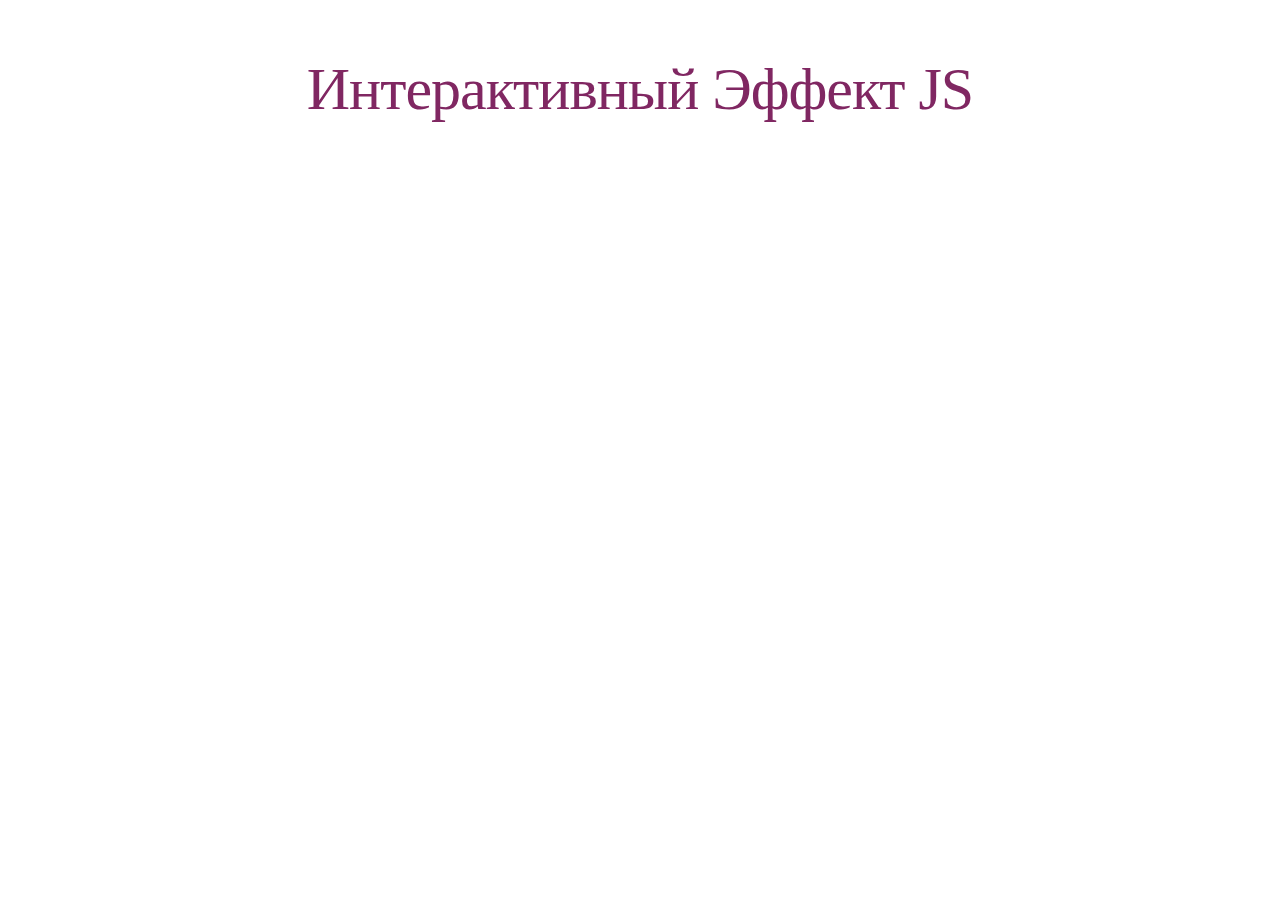
<file: interactive-effect-parallax-to-site/index.html>
<!doctype html>
<html>
	<head>
		<meta charset="utf-8">
		<title>Интерактивный эффект параллакса на JS</title>
	    <script type="text/javascript" src="http://www.rudebox.org.ua/js/jquery.js"></script>
	   <link media="screen" href="demo/styles/demo.css" type="text/css" rel="stylesheet" />
	  <script type="text/javascript" src="jquery.interactive_bg.js"></script>
	  <style>
	    html {
	      height: 100%;
	    }
	    body {
	      padding: 0;
	      text-align: center;
	      font-family: 'open sans';
	      position: relative;
	      margin: 0;
	      height: 100%;
	    }
	    
	    .ptr-space {
	      background: url(stardust.jpg) repeat;
	    }
	    .wrapper {
	    	height: auto !important;
	    	height: 100%;
	    	margin: 0 auto; 
	    	overflow: hidden;
	    }
	    
	    a {
	      text-decoration: none;
	    }
	    
	    h1, h2 {
	      width: 100%;
	      float: left;
	    }
	    h1 {
	      margin-top: 100px;
	      color: #802762;
	      margin-bottom: 5px;
	      font-size: 70px;
	      font-weight: 100;
	    }
	    h2 {
	      padding: 00px 20px 30px 20px;
	      box-sizing: border-box;
	      -webkit-box-sizing: border-box;
	      -moz-box-sizing: border-box;
	      letter-spacing: 0px;
	      color: #ddd;
	      font-size: 20px;
	      line-height: 160%;
	      font-weight: 100;
	      margin-top: 10px;
	      margin-bottom: 0;
	    }
	    
	    
	    .pointer {
	      color: #00B0FF;
	      font-family: 'Pacifico';
	      font-size: 24px;
	      margin-top: 15px;
	      position: absolute;
	      top: 130px;
	      right: -40px;
	    }
	    .pointer2 {
	      color: #00B0FF;
	      font-family: 'Pacifico';
	      font-size: 24px;
	      margin-top: 15px;
	      position: absolute;
	      top: 130px;
	      left: -40px;
	    }
	    pre {
	      margin: 80px auto;
	    }
	    pre code {
	      padding: 35px;
	      border-radius: 5px;
	      font-size: 15px;
	      background: rgba(0,0,0,0.1);
	      border: rgba(0,0,0,0.05) 5px solid;
	      max-width: 500px;
	    }
	
	
	    .main {
	      float: left;
	      width: 100%;
	      margin: 0 auto;
	    }
	    
	    
	    .main h1 {
	      padding:20px 50px 10px;
	      float: left;
	      width: 100%;
	      font-size: 60px;
	      box-sizing: border-box;
	      -webkit-box-sizing: border-box;
	      -moz-box-sizing: border-box;
	      font-weight: 100;
	      margin: 0;
	      padding-top: 55px;
	      font-family: 'Open Sans';
	      letter-spacing: -1px;
	      text-transform: capitalize;
	    }
	   
	    .main h1.demo1 {
	      background: #1ABC9C;
	    }
	    
	    .reload.bell {
	      font-size: 12px;
	      padding: 20px;
	      width: 45px;
	      text-align: center;
	      height: 47px;
	      border-radius: 50px;
	      -webkit-border-radius: 50px;
	      -moz-border-radius: 50px;
	    }
	    
	    .reload.bell #notification {
	      font-size: 25px;
	      line-height: 140%;
	    }
	    
	    .reload, .btn{
	      display: inline-block;
	      border-radius: 3px;
	      -moz-border-radius: 3px;
	      -webkit-border-radius: 3px;
	      display: inline-block;
	      line-height: 100%;
	      padding: 0.7em;
	      text-decoration: none;
	      width: 100px;
	      line-height: 140%;
	      font-size: 17px;
	      font-family: Open Sans;
	      font-weight: bold;
	      -webkit-box-shadow: none;
	      box-shadow: none;
	      background-color: #4D90FE;
	      background-image: -webkit-linear-gradient(top,#4D90FE,#4787ED);
	      background-image: -webkit-moz-gradient(top,#4D90FE,#4787ED);
	      background-image: linear-gradient(top,#4d90fe,#4787ed);
	      border: 1px solid #3079ED;
	      color: #FFF;
	    }
	    .reload:hover{
	      background: #317af2;
	    }
	    .btn {
	      width: 200px;
	      -webkit-box-shadow: none;
	      box-shadow: none;
	      background-color: #4D90FE;
	      background-image: -webkit-linear-gradient(top,#4D90FE,#4787ED);
	      background-image: -moz-linear-gradient(top,#4D90FE,#4787ED);
	      background-image: linear-gradient(top,#4d90fe,#4787ed);
	      border: 1px solid #3079ED;
	      color: #FFF;
	    }
	    .clear {
	      width: auto;
	    }
	    .btn:hover, .btn:hover {
	      background: #317af2;
	    }
	    .btns {
	      float: left;
	      width: 100%;
	      margin: 50px auto;
	    }
	    .credit {
	      text-align: center;
	      color: #ddd;
	      padding: 10px 10px;
	      margin: 0 0 0 0;
	      background: rgba(255, 255, 255, 0.09);
	      float: left;
	      width: 100%;
	      margin-bottom: 50px;
	    }
	    .credit a {
	      text-decoration: none;
	      font-weight: bold;
	      color: white;
	    }
	    
	    .back {
	      position: absolute;
	      top: 0;
	      left: 0;
	      text-align: center;
	      display: block;
	      padding: 7px;
	      width: 100%;
	      box-sizing: border-box;
	      -moz-box-sizing: border-box;
	      -webkit-box-sizing: border-box;
	      background:rgba(255, 255, 255, 0.09);
	      font-weight: bold;
	      font-size: 13px;
	      color: #bbb;
	      -webkit-transition: all 200ms ease-out;
	      -moz-transition: all 200ms ease-out;
	      -o-transition: all 200ms ease-out;
	      transition: all 200ms ease-out;
	      color: #fff;
	    }
	    .back:hover {
	      background: #fff;
	      color: #000;
	    }
	    
	    
	    .page-container {
	      float: left;
	      width: 100%;
	      margin: 0 auto 300px;
	      position: relative;
	    }
	    
	    .header {
	      overflow: hidden;
	      clear: both;
	    }
	    
	    .bg {
	      position: absolute;
	      min-height: 100% !important;
	      width: 100%;
	      z-index: 0;
	    }
	    
	    .ibg-bg {
	      position: absolute;
	    }
	    #btns {
	      width:250px;
	      text-align: center;
	      margin: 0 auto;
	      height: 50px;
	      overflow: hidden;
	      float: none;
	    }
	    
	    
	    .main {
	      position: relative;
	    }
	    
		</style>
	</head>
	<body>
	  <div class="wrapper bg" data-ibg-bg="deskt.jpg">
	    <div class="main">
	      <div class="header">
	        <h1>Интерактивный эффект JS</h1>
	
	         <div class="jquery-script-clear"></div>
	      </div>
	    </div>
	        
	        
	  </div>
	  
	 
		<script>
		  $(document).ready(function(){
	       $(".bg").interactive_bg();
	       $("#btns").interactive_bg({
	         strength: 10,
	         scale: 1.2,
	         contain: false,
	         wrapContent: true
	       });
			});
			
			$(window).resize(function() {
			  $(".wrapper > .ibg-bg").css({
			    width: $(window).outerWidth(),
			    height: $(window).outerHeight()
			  })
			})
			
		</script>
	</body>
</html>
</file>
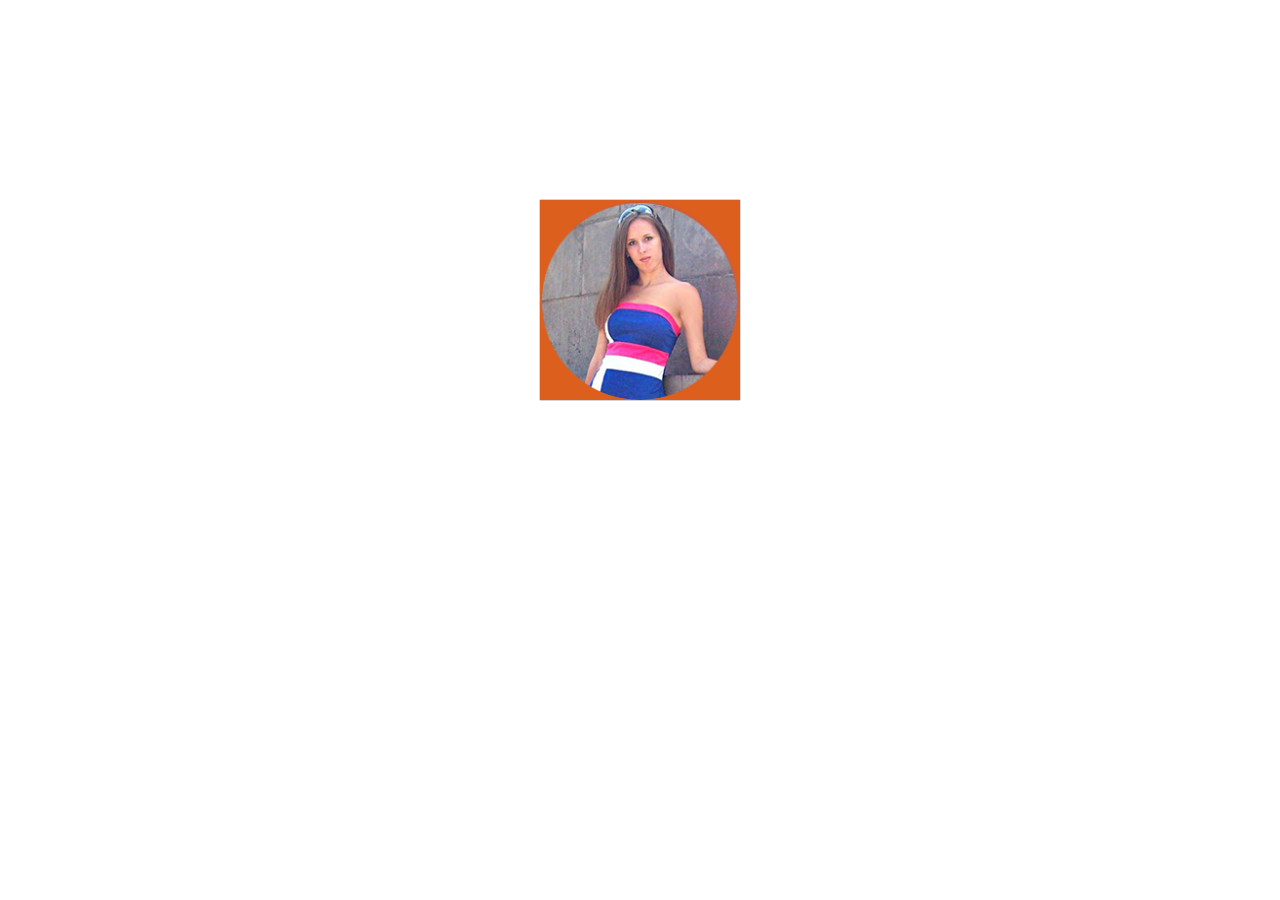
<file: sideN/index.html>
<!DOCTYPE html>
<html lang="ru">
    <head>
        <meta charset="utf-8">
        <meta name="viewport" content="width=device-width">
        <title>animation</title> 
        <link rel="stylesheet" href="css/style.css" type="text/css">
        <body>

            <div id="holder">
                <div class="box">
                    <div class="side1"><img src="images/Img1.png" alt="image1"></div>
                    <div class="side2"><img src="images/Img2.png" alt="image2"></div>
                    <div class="side3"><img src="images/Img3.png" alt="image3"></div>
                    <div class="side4"><img src="images/Img4.png" alt="image4"></div>
                    <div class="side5"><img src="images/Img5.png" alt="image5"></div>
                    <div class="side6"><img src="images/Img6.png" alt="image6"></div>
                </div>
            </div>
    </body>
</html>
</file>
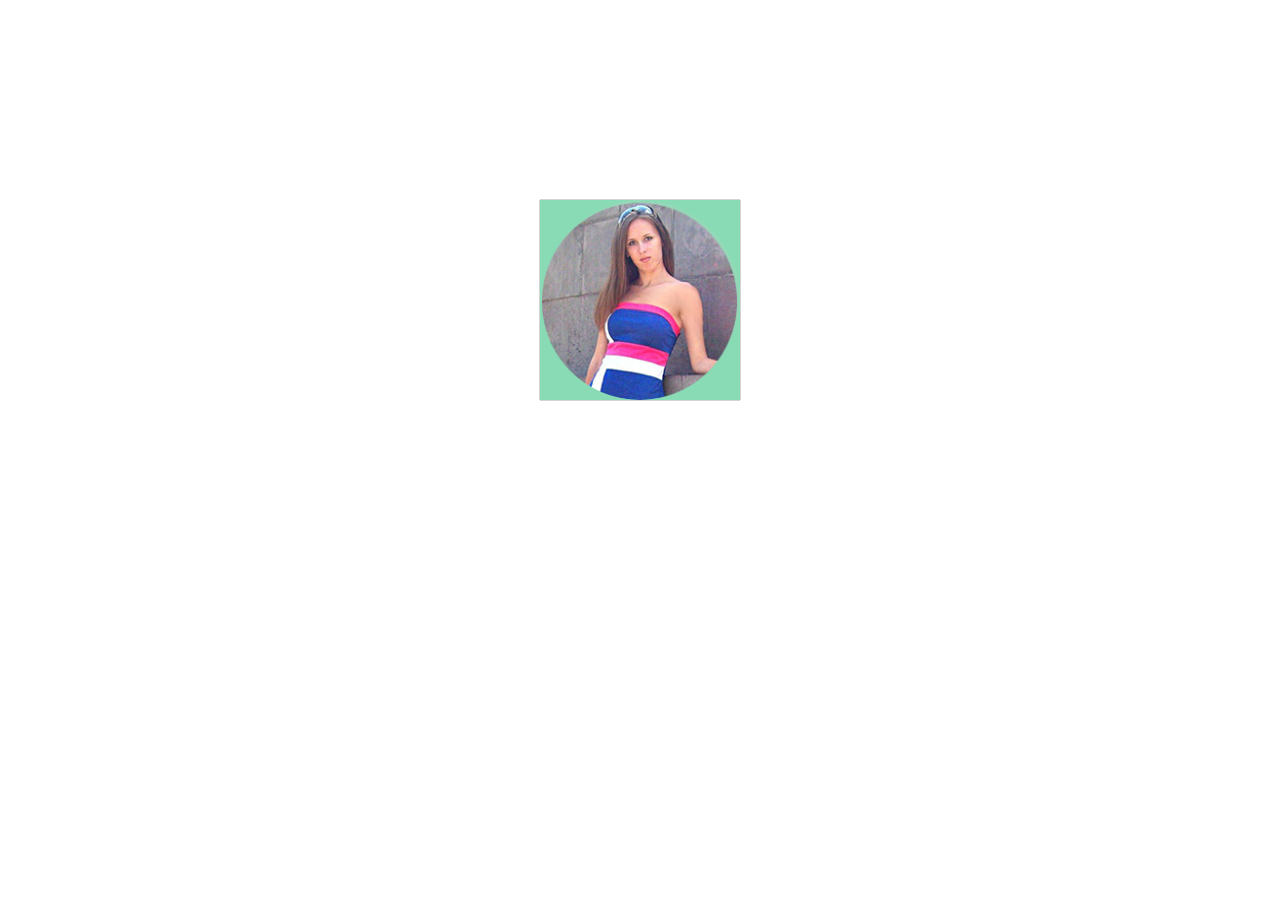
<file: sideN_28.04.16/index.html>
<!DOCTYPE html>
<html lang="ru">
    <head>
        <meta charset="utf-8">
        <meta name="viewport" content="width=device-width">
        <title>animation</title> 
        <link rel="stylesheet" href="css/style.css" type="text/css">
        <body>

            <div id="holder">
                <div class="box">
                    <div class="side1"><img src="images/Img1.png" alt="image1"></div>
                    <div class="side2"><img src="images/Img2.png" alt="image2"></div>
                    <div class="side3"><img src="images/Img3.png" alt="image3"></div>
                    <div class="side4"><img src="images/Img4.png" alt="image4"></div>
                    <div class="side5"><img src="images/Img5.png" alt="image5"></div>
                    <div class="side6"><img src="images/Img6.png" alt="image6"></div>
                </div>
            </div>
    </body>
</html>

<!--Vorobiova Zhanna. November 2015-->
</file>
<file: interactive-effect-parallax-to-site/demo/styles/demo.css>
#demo_navi {
	z-index: 99999;
	position: fixed;
	top: 0px;
	height: 50px;
	width: 100%;
	border-bottom: 1px solid #0d0d0d;
	box-shadow: 0px 2px 15px rgba( 0, 0, 0, 0.6);
}

#demo_navi a {
	text-decoration: none;
}

#demo_navi  .logo {
    white-space: nowrap; /* �������� ������� ������ */
	font-size: 30px;
	padding: 0px 0px 0px 70px;
	line-height: 50px;
	color: #eeeeee;
	font-weight: ;
	text-shadow: 0px 1px 1px #000;
	float: left;
	font-family: "Pontano Sans", Helvetica;
}

#demo_navi  .demo {
	font-size: 12px;
	font-family: "Pontano Sans", Helvetica;
	padding: 0px 6px 0px 4px;
	line-height: 20px;
	margin-bottom: 13px;
	color: #eeeeee;
	font-weight: ;
	text-shadow: 0px 1px 0px #000;
	float: left;
}

#demo_navi  .name {
    white-space: nowrap; /* �������� ������� ������ */
    overflow: hidden; /* �������� ���������� */
	font-size: 18px;
	padding: 0px 20px 0px 0px;
	line-height: 48px;
	color: #eeeeee;
	font-weight: ;
	text-shadow: 0px 1px 0px #000;
	float: right;
	font-family: "Pontano Sans", Helvetica;
}

#controls {
  position: fixed;
  top: 150px;
  right: 2.5em;
  z-index: 10;
  background: #fff;
  padding: 1em 1em;
  opacity: .7;
  border-top: solid .4em #444;
  border-bottom: solid .4em #444;
}
#controls label {
  display: block;
  margin: 1em 0;
}
#controls label span {
  display: inline-block;
  min-width: 3.5em;
}
#controls label input {
  font-family: 'Montserrat';
  font-size: 12pt;
  padding-bottom: .2em;
  width: 10em;
  border: none;
  border-bottom: solid 1px #999;
  color: #000;
  outline: none;
  webkit-appearance: none;
}
#controls p {
  text-align: right;
  font-size: 80%;
  margin: 1em 0 .5em 0;
}
#controls p.error {
  color: #b00;
}
/* ������ �������� */
.close {
    background-color: rgba(47, 47, 47, 0.9);
    height: 24px;
    line-height: 24px;
    position: absolute;
    right: 0px;
	cursor: pointer;
    font-weight: bold;
    text-align: center;
    text-decoration: none;
	color: rgba(255, 255, 255, 0.9);
    font-size: 14px;
    top: 0px;
    width: 24px;
}
.close:hover {
    background-color: rgba(195, 228, 37, 1);
}
</file>
<file: sideN/css/style.css>
#holder {
    margin:50px auto;
    transform: perspective(600px);
    -webkit-transform: -moz-perspective:600px;
    -moz-transform: perspective(600px);
    -ms-transform: perspective(600px);
    -o-transform: perspective(600px);
    text-indent: 0px;
    margin-top: 200px;
}
.box {
  position: relative;
  margin: 0 auto;
  height: 200px;
  width: 200px;
  -webkit-animation: spin 30s infinite linear;
  -moz-animation: spin 30s infinite linear;
  -o-animation: spin 30s infinite linear;
  animation: spin 30s infinite linear;
  -webkit-transform-style: preserve-3d;
  -moz-transform-style: preserve-3d;
  -o-transform-style: preserve-3d;
  transform-style: preserve-3d;
}
.box div {
  position: absolute;
  height: 200px;
  width: 200px;
  -webkit-box-shadow: 0px 0px 1px 0px rgba(0, 0, 0, 0.5); 
  -moz-box-shadow: 0px 0px 1px 0px rgba(0, 0, 0, 0.5); 
  -o-box-shadow: 0px 0px 1px 0px rgba(0, 0, 0, 0.5); 
  box-shadow: 0px 0px 1px 0px rgba(0, 0, 0, 0.5); 
    filter: progid:DXImageTransform.Microsoft.shadow(direction=0, color=#000000, strength=1);
  -webkit-animation:rotate 15s infinite linear;
  -moz-animation:rotate 15s infinite linear;
  -o-animation:rotate 15s infinite linear;
  animation:rotate 15s infinite linear;
}
.box div img {
    width:200px; 
    height:200px;
    -webkit-border-radius:200px;
    -moz-border-radius:200px;
    -o-border-radius:200px;
    border-radius:200px;
    -webkit-animation:rot 10s infinite linear;
    -moz-animation:rot 10s infinite linear;
    -o-animation:rot 10s infinite linear;
    animation:rot 10s infinite linear;
    padding: 0;
}
.box div.side1 {
  background:rgba( 213, 62, 7, 0.8);
  -webkit-transform:translateZ(100px);
  -moz-transform:translateZ(100px);
  -o-transform:translateZ(100px);
  transform:translateZ(100px);
}
.box div.side2 {
  background:rgba( 127, 255, 212, 0.8);
  -webkit-transform:rotateY(90deg) translateZ(100px);
  -moz-transform:rotateY(90deg) translateZ(100px);
  -o-transform:rotateY(90deg) translateZ(100px);
  transform:rotateY(90deg) translateZ(100px);
}
.box div.side3 {
  background:rgba( 255, 219, 88, 0.8);
  -webkit-transform:rotateY(180deg) translateZ(100px);
  -moz-transform:rotateY(180deg) translateZ(100px);
  -o-transform:rotateY(180deg) translateZ(100px);
  transform:rotateY(180deg) translateZ(100px);
}
.box div.side4 {
  background:rgba( 153, 17, 153, 0.8);
  -webkit-transform:rotateY(-90deg) translateZ(100px);
  -moz-transform:rotateY(-90deg) translateZ(100px);
  -o-transform:rotateY(-90deg) translateZ(100px);
  transform:rotateY(-90deg) translateZ(100px);
}
.box div.side5 {
  background:rgba( 0, 71, 171, 0.8);
  -webkit-transform:rotateX(-90deg) translateZ(100px) rotate(180deg);
  -moz-transform:rotateX(-90deg) translateZ(100px) rotate(180deg);
  -o-transform:rotateX(-90deg) translateZ(100px) rotate(180deg);
  transform:rotateX(-90deg) translateZ(100px) rotate(180deg);
}
.box div.side6  {
  background:rgba( 0, 171, 147, 0.8);
  -webkit-transform:rotateX(90deg) translateZ(100px);
  -moz-transform:rotateX(90deg) translateZ(100px);
  -o-transform:rotateX(90deg) translateZ(100px);
  transform:rotateX(90deg) translateZ(100px);
}
@-webkit-keyframes spin {
    0% {
        -webkit-transform: rotateX(0deg) rotateY(0deg);
        -moz-transform: rotateX(0deg) rotateY(0deg);
        -o-transform: rotateX(0deg) rotateY(0deg);
        transform: rotateX(0deg) rotateY(0deg);
    }
    100% {
        -webkit-transform: rotateX(1080deg) rotateY(360deg);
        -moz-transform: rotateX(1080deg) rotateY(360deg);
        -o-transform: rotateX(1080deg) rotateY(360deg);
        transform: rotateX(1080deg) rotateY(360deg);
    }
}
@-moz-keyframes spin {
    0% {
        -webkit-transform: rotateX(0deg) rotateY(0deg);
        -moz-transform: rotateX(0deg) rotateY(0deg);
        -o-transform: rotateX(0deg) rotateY(0deg);
        transform: rotateX(0deg) rotateY(0deg);
    }
    100% {
        -webkit-transform: rotateX(1080deg) rotateY(360deg);
        -moz-transform: rotateX(1080deg) rotateY(360deg);
        -o-transform: rotateX(1080deg) rotateY(360deg);
        transform: rotateX(1080deg) rotateY(360deg);
    }
}
@-moz-keyframes spin {
    0% {
        -webkit-transform: rotateX(0deg) rotateY(0deg);
        -moz-transform: rotateX(0deg) rotateY(0deg);
        -o-transform: rotateX(0deg) rotateY(0deg);
        transform: rotateX(0deg) rotateY(0deg);
    }
    100% {
        -webkit-transform: rotateX(1080deg) rotateY(360deg);
        -moz-transform: rotateX(1080deg) rotateY(360deg);
        -o-transform: rotateX(1080deg) rotateY(360deg);
        transform: rotateX(1080deg) rotateY(360deg);
    }
}
@keyframes spin {
    0% {
        -webkit-transform: rotateX(0deg) rotateY(0deg);
        -moz-transform: rotateX(0deg) rotateY(0deg);
        -o-transform: rotateX(0deg) rotateY(0deg);
        transform: rotateX(0deg) rotateY(0deg);
    }
    100% {
        -webkit-transform: rotateX(1080deg) rotateY(360deg);
        -moz-transform: rotateX(1080deg) rotateY(360deg);
        -o-transform: rotateX(1080deg) rotateY(360deg);
        transform: rotateX(1080deg) rotateY(360deg);
    }
}
@-webkit-keyframes rot {
    0% {
      -webkit-transform: rotate(0deg);
      -moz-transform: rotate(0deg);
      -o-transform: rotate(0deg);
      ransform: rotate(0deg);
    }
    100% {
      -webkit-transform: rotate(360deg);
      -moz-transform: rotate(360deg);
      -o-transform: rotate(360deg);
      transform: rotate(360deg);
    }
}
@-moz-keyframes rot {
    0% {
        -webkit-transform: rotate(0deg);
        -moz-transform: rotate(0deg);
        -o-transform: rotate(0deg);
        transform: rotate(0deg);
    }
    100% {
        -webkit-transform: rotate(360deg);
        -moz-transform: rotate(360deg);
        -o-transform: rotate(360deg);
        transform: rotate(360deg);
    }
}
@-o-keyframes rot {
    0% {
        -webkit-transform: rotate(0deg);
        -moz-transform: rotate(0deg);
        -o-transform: rotate(0deg);
        transform: rotate(0deg);
    }
    100% {
        -webkit-transform: rotate(360deg);
        -moz-transform: rotate(360deg);
        -o-transform: rotate(360deg);
        transform: rotate(360deg);
    }
}
@keyframes rot {
    0% {
        -webkit-transform: rotate(0deg);
        -moz-transform: rotate(0deg);
        -o-transform: rotate(0deg);
        transform: rotate(0deg);
    }
    100% {
        -webkit-transform: rotate(360deg);
        -moz-transform: rotate(360deg);
        -o-transform: rotate(360deg);
        transform: rotate(360deg);
    }
}
</file>
<file: sideN_28.04.16/css/style.css>
#holder {
    margin:50px auto;
    transform: perspective(600px);
    -webkit-transform: -moz-perspective:600px;
    -moz-transform: perspective(600px);
    -ms-transform: perspective(600px);
    -o-transform: perspective(600px);
    text-indent: 0px;
    margin-top: 200px;
}
.box {
  position: relative;
  margin: 0 auto;
  height: 200px;
  width: 200px;
  -webkit-animation: spin 30s infinite linear;
  -moz-animation: spin 30s infinite linear;
  -o-animation: spin 30s infinite linear;
  animation: spin 30s infinite linear;
  -webkit-transform-style: preserve-3d;
  -moz-transform-style: preserve-3d;
  -o-transform-style: preserve-3d;
  transform-style: preserve-3d;
}
.box div {
  position: absolute;
  height: 200px;
  width: 200px;
  -webkit-box-shadow: 0px 0px 1px 0px rgba(0, 0, 0, 0.5); 
  -moz-box-shadow: 0px 0px 1px 0px rgba(0, 0, 0, 0.5); 
  -o-box-shadow: 0px 0px 1px 0px rgba(0, 0, 0, 0.5); 
  box-shadow: 0px 0px 1px 0px rgba(0, 0, 0, 0.5); 
    filter: progid:DXImageTransform.Microsoft.shadow(direction=0, color=#000000, strength=1);
  -webkit-animation:rotate 15s infinite linear;
  -moz-animation:rotate 15s infinite linear;
  -o-animation:rotate 15s infinite linear;
  animation:rotate 15s infinite linear;
}
.box div img {
    width:200px; 
    height:200px;
    -webkit-border-radius:200px;
    -moz-border-radius:200px;
    -o-border-radius:200px;
    border-radius:200px;
    -webkit-animation:rot 10s infinite linear;
    -moz-animation:rot 10s infinite linear;
    -o-animation:rot 10s infinite linear;
    animation:rot 10s infinite linear;
    padding: 0;
}
.box div.side1 {
  background:rgba( 133,218,177, 0.8);
  -webkit-transform:translateZ(100px);
  -moz-transform:translateZ(100px);
  -o-transform:translateZ(100px);
  transform:translateZ(100px);
}
.box div.side2 {
  background:rgba( 133,218,177, 0.8);
  -webkit-transform:rotateY(90deg) translateZ(100px);
  -moz-transform:rotateY(90deg) translateZ(100px);
  -o-transform:rotateY(90deg) translateZ(100px);
  transform:rotateY(90deg) translateZ(100px);
}
.box div.side3 {
  background:rgba( 133,218,177, 0.8);
  -webkit-transform:rotateY(180deg) translateZ(100px);
  -moz-transform:rotateY(180deg) translateZ(100px);
  -o-transform:rotateY(180deg) translateZ(100px);
  transform:rotateY(180deg) translateZ(100px);
}
.box div.side4 {
  background:rgba( 133,218,177, 0.8);
  -webkit-transform:rotateY(-90deg) translateZ(100px);
  -moz-transform:rotateY(-90deg) translateZ(100px);
  -o-transform:rotateY(-90deg) translateZ(100px);
  transform:rotateY(-90deg) translateZ(100px);
}
.box div.side5 {
  background:rgba( 133,218,177, 0.8);
  -webkit-transform:rotateX(-90deg) translateZ(100px) rotate(180deg);
  -moz-transform:rotateX(-90deg) translateZ(100px) rotate(180deg);
  -o-transform:rotateX(-90deg) translateZ(100px) rotate(180deg);
  transform:rotateX(-90deg) translateZ(100px) rotate(180deg);
}
.box div.side6  {
  background:rgba( 133,218,177, 0.8);
  -webkit-transform:rotateX(90deg) translateZ(100px);
  -moz-transform:rotateX(90deg) translateZ(100px);
  -o-transform:rotateX(90deg) translateZ(100px);
  transform:rotateX(90deg) translateZ(100px);
}
@-webkit-keyframes spin {
    0% {
        -webkit-transform: rotateX(0deg) rotateY(0deg);
        -moz-transform: rotateX(0deg) rotateY(0deg);
        -o-transform: rotateX(0deg) rotateY(0deg);
        transform: rotateX(0deg) rotateY(0deg);
    }
    100% {
        -webkit-transform: rotateX(1080deg) rotateY(360deg);
        -moz-transform: rotateX(1080deg) rotateY(360deg);
        -o-transform: rotateX(1080deg) rotateY(360deg);
        transform: rotateX(1080deg) rotateY(360deg);
    }
}
@-moz-keyframes spin {
    0% {
        -webkit-transform: rotateX(0deg) rotateY(0deg);
        -moz-transform: rotateX(0deg) rotateY(0deg);
        -o-transform: rotateX(0deg) rotateY(0deg);
        transform: rotateX(0deg) rotateY(0deg);
    }
    100% {
        -webkit-transform: rotateX(1080deg) rotateY(360deg);
        -moz-transform: rotateX(1080deg) rotateY(360deg);
        -o-transform: rotateX(1080deg) rotateY(360deg);
        transform: rotateX(1080deg) rotateY(360deg);
    }
}
@-moz-keyframes spin {
    0% {
        -webkit-transform: rotateX(0deg) rotateY(0deg);
        -moz-transform: rotateX(0deg) rotateY(0deg);
        -o-transform: rotateX(0deg) rotateY(0deg);
        transform: rotateX(0deg) rotateY(0deg);
    }
    100% {
        -webkit-transform: rotateX(1080deg) rotateY(360deg);
        -moz-transform: rotateX(1080deg) rotateY(360deg);
        -o-transform: rotateX(1080deg) rotateY(360deg);
        transform: rotateX(1080deg) rotateY(360deg);
    }
}
@keyframes spin {
    0% {
        -webkit-transform: rotateX(0deg) rotateY(0deg);
        -moz-transform: rotateX(0deg) rotateY(0deg);
        -o-transform: rotateX(0deg) rotateY(0deg);
        transform: rotateX(0deg) rotateY(0deg);
    }
    100% {
        -webkit-transform: rotateX(1080deg) rotateY(360deg);
        -moz-transform: rotateX(1080deg) rotateY(360deg);
        -o-transform: rotateX(1080deg) rotateY(360deg);
        transform: rotateX(1080deg) rotateY(360deg);
    }
}
@-webkit-keyframes rot {
    0% {
      -webkit-transform: rotate(0deg);
      -moz-transform: rotate(0deg);
      -o-transform: rotate(0deg);
      ransform: rotate(0deg);
    }
    100% {
      -webkit-transform: rotate(360deg);
      -moz-transform: rotate(360deg);
      -o-transform: rotate(360deg);
      transform: rotate(360deg);
    }
}
@-moz-keyframes rot {
    0% {
        -webkit-transform: rotate(0deg);
        -moz-transform: rotate(0deg);
        -o-transform: rotate(0deg);
        transform: rotate(0deg);
    }
    100% {
        -webkit-transform: rotate(360deg);
        -moz-transform: rotate(360deg);
        -o-transform: rotate(360deg);
        transform: rotate(360deg);
    }
}
@-o-keyframes rot {
    0% {
        -webkit-transform: rotate(0deg);
        -moz-transform: rotate(0deg);
        -o-transform: rotate(0deg);
        transform: rotate(0deg);
    }
    100% {
        -webkit-transform: rotate(360deg);
        -moz-transform: rotate(360deg);
        -o-transform: rotate(360deg);
        transform: rotate(360deg);
    }
}
@keyframes rot {
    0% {
        -webkit-transform: rotate(0deg);
        -moz-transform: rotate(0deg);
        -o-transform: rotate(0deg);
        transform: rotate(0deg);
    }
    100% {
        -webkit-transform: rotate(360deg);
        -moz-transform: rotate(360deg);
        -o-transform: rotate(360deg);
        transform: rotate(360deg);
    }
}
</file>
